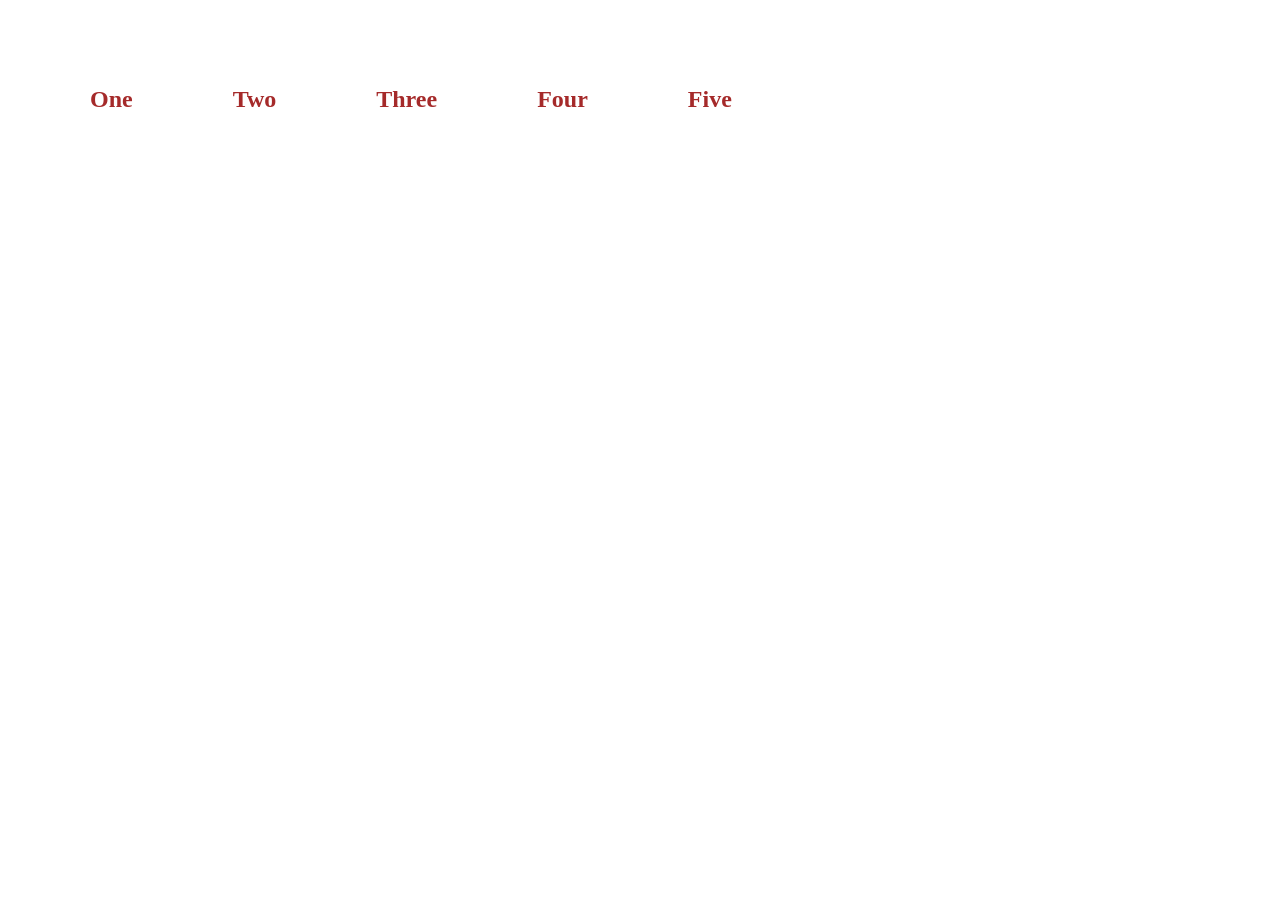
<file: index.html>
<!DOCTYPE html>
<html lang="en">
<head>
    <meta charset="UTF-8">
    <meta name="viewport" content="width=device-width, initial-scale=1.0">
    <title>Gump Groceries</title>
    <link rel="stylesheet" href="style.css">
</head>
<body>
    <ul>
        <li><h2>One</h2></li>
        <li><h2>Two</h2></li>
        <li><h2>Three</h2></li>
        <li><h2>Four</h2></li>
        <li><h2>Five</h2></li>
    </ul>
</body>
</html>
</file>
<file: style.css>
body {
    margin: 0;
    padding: 0;
    color:rgb(119, 44, 103)
}

ul {
  list-style-type: none;
  background-color:rgb(95, 50, 168)
}

ul li {
    float: left;
    color:cyan
}

ul li h2 {
  text-align: center;
  padding: 50px 50px;
  color:brown
}
</file>
